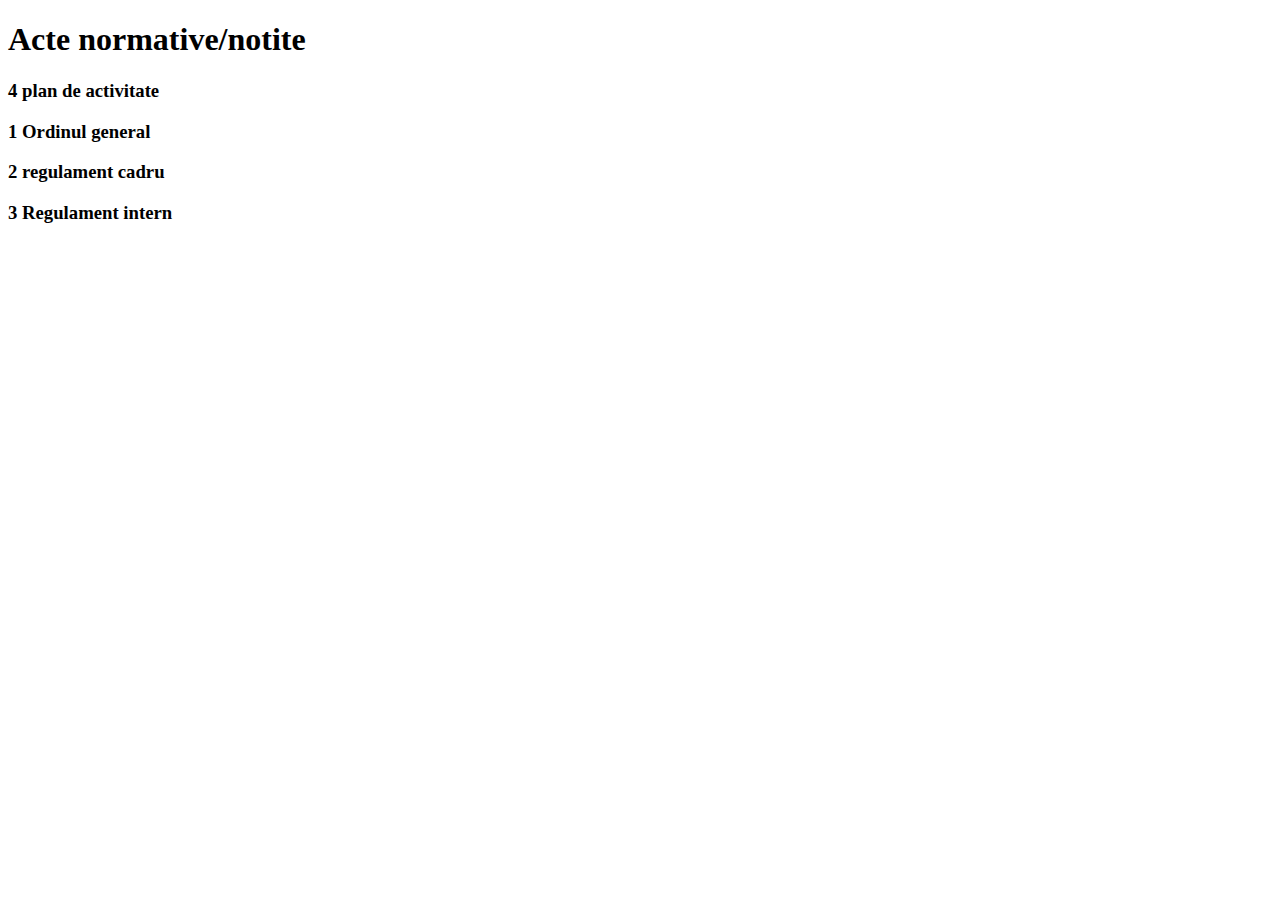
<file: pages/acte-norm.html>
<!DOCTYPE html>
<html lang="en">
<head>
    <meta charset="UTF-8">
    <meta name="viewport" content="width=device-width, initial-scale=1.0">
    <title>Document</title>
</head>
<body>
    <h1>Acte normative/notite</h1>
    <h3>4 plan de activitate</h3>
    <h3>1 Ordinul general</h3>
    <h3>2 regulament cadru</h3>
    <h3>3 Regulament intern</h3>
</body>
</html>
</file>
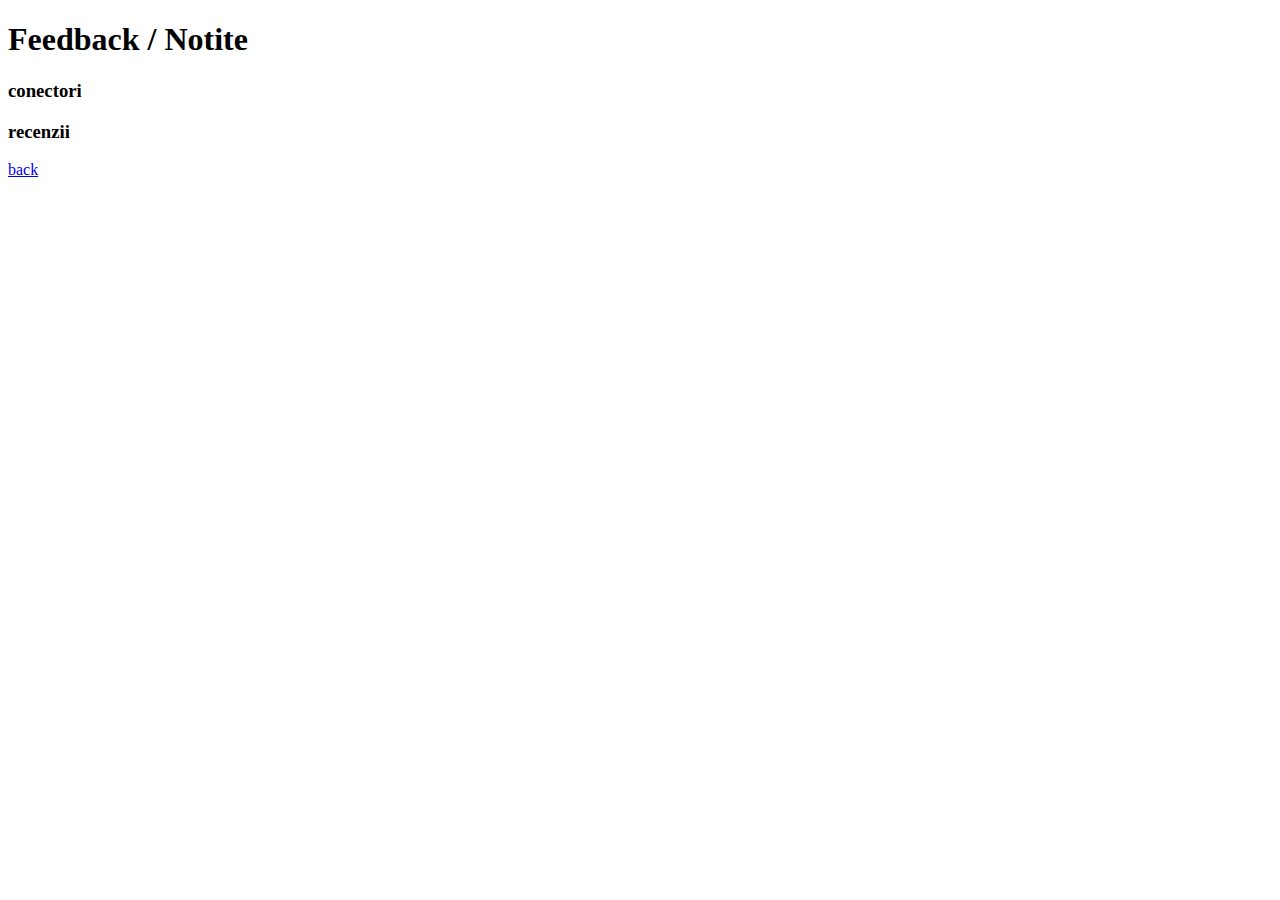
<file: pages/feedback.html>
<!DOCTYPE html>
<html lang="en">
<head>
    <meta charset="UTF-8">
    <meta name="viewport" content="width=device-width, initial-scale=1.0">
    <title>Document</title>
</head>
<body>
    <h1>Feedback / Notite</h1>
    <h3>conectori</h3>
    <h3>recenzii</h3>
    <a href="../index.html">back</a>
</body>
</html>
</file>
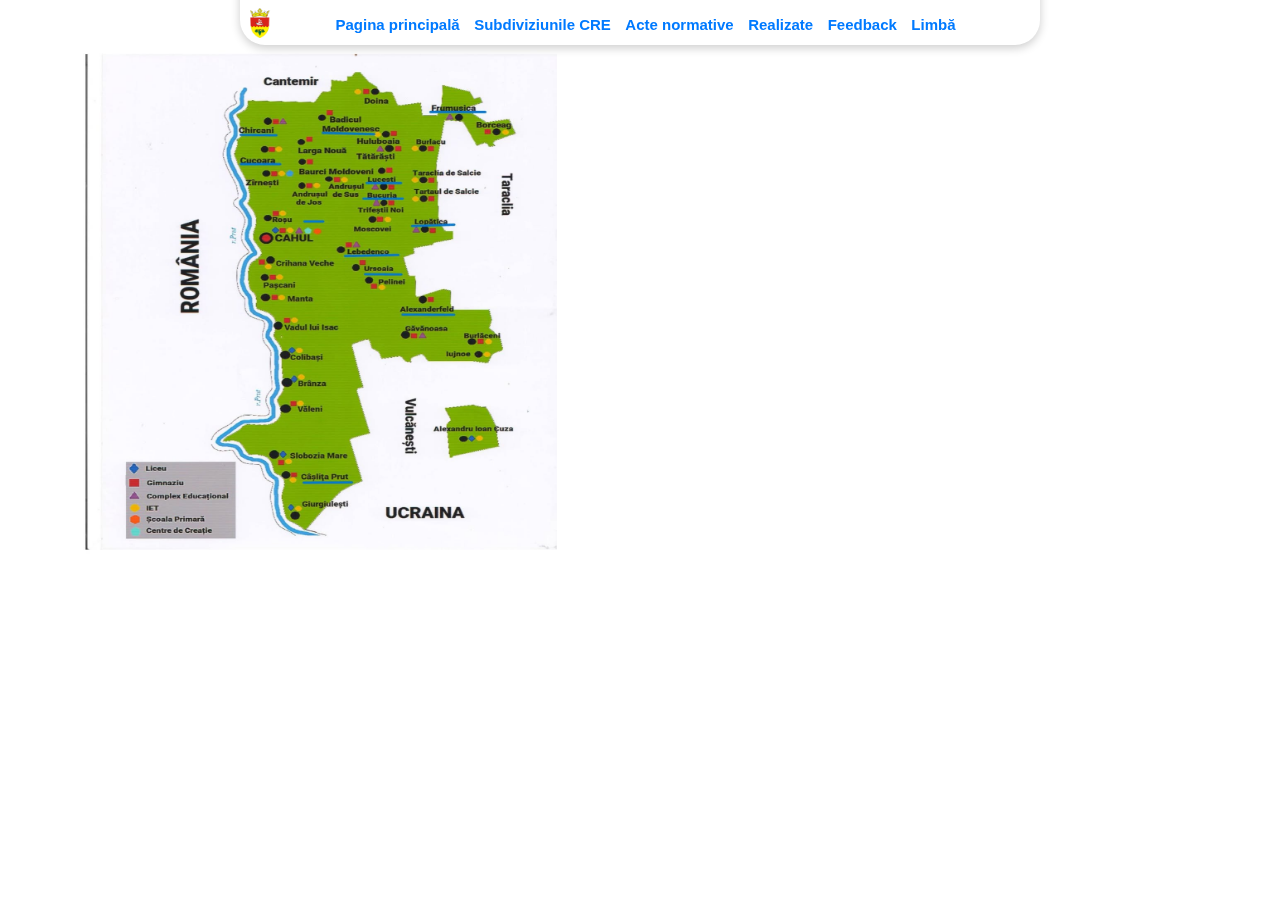
<file: pages/subdiviziuni.html>
<!DOCTYPE html>
<html lang="en">

<head>
  <meta charset="UTF-8" />
  <meta name="viewport" content="width=device-width, initial-scale=1.0" />
  <link rel="stylesheet" href="../css/styles.css" />
  <link rel="icon" href="../images/Stema-raionului-Cahul.png">
  <title>CRE Cahul</title>
</head>
<header id="header">

  <div class="nabar">

    <div class="logo">
      <img src="../images/Stema-raionului-Cahul.png" alt="">
    </div>

    <div class="nav-links">
      <a href="">Pagina principală</a>
      <a href="">Subdiviziunile CRE</a>
      <a href="">Acte normative</a>
      <a href="">Realizate</a>
      <a href="">Feedback</a>
      <a href="">Limbă</a>
    </div>

  </div>

</header>

<body>

  

<img style="height: 800px; width: 600px;" src="../images/462564154_1709018609954059_8170704802240864687_n.jpg" alt="">
</body>

</html>


<script src="../javascript/general-script.js"></script>
</file>
<file: css/styles.css>
html,
body {
    font-family: 'Trebuchet MS', 'Lucida Sans Unicode', 'Lucida Grande', 'Lucida Sans', Arial, sans-serif;
    background-color: ;
    overflow-x: hidden;
    margin: 0;
}



header {
    position: fixed;
    top: -100px;
    /* Inițial este ascuns deasupra ecranului */
    left: 0;
    right: 0;
    height: 60px;
    display: flex;
    align-items: center;
    justify-content: center;
    transition: top 0.5s ease;
    z-index: 9999;
    /* Animația de coborâre */

}

.logo img {
    height: 30px;
    width: auto;
    padding-right: 60px;
    padding-top: 50px;
    padding-left: 10px;
}

.nav-links {

    padding-top: 50px;
    padding-right: 80px;

}

.nav-links a {
    font-size: 15px;
    padding-left: 5px;
    padding-right: 5px;
    text-decoration: none;
    color: #007aff;
    font-weight: bold;

}

.nabar {
    display: flex;
    flex-direction: row;
    align-items: center;
    background-color: #ffffff;
    border-radius: 25px;
    width: auto;
    height: 90px;
    justify-content: center;
    box-shadow: 0 3px 10px rgba(0, 0, 0, 0.2);
}

.mobile-navbar {
    display: none;

}

.mobile-navbar h2 {
    display: none;
}

.menu-bars img {
    display: none;
}

.mobile-logo img {
    display: none;
}




/* Stilizare pentru bara de scrool */
::-webkit-scrollbar {
    width: 8px;
    height: 8px;
}

::-webkit-scrollbar-track {
    background-color: #f1f1f1;
    border-radius: 10px;
}

::-webkit-scrollbar-thumb {
    background-color: #7dbafc;
    border-radius: 10px;
}

::-webkit-scrollbar-thumb:hover {
    background-color: #3898ff;
}




.centered-content {
    display: flex;
    flex-direction: column;
    justify-content: center;
    text-align: center;
    padding-top: 50px;
    padding-bottom: 130px;
}

.principal-title {
    color: #007aff;
    font-size: 60px;
    margin: 0;
    padding-top: 100px;
    width: 850px;
}

.principal-prg {
    color: #022339;
    font-size: 30px;
}


.typewriter {
    font-size: 24px;
    margin-top: -120px;
    color: #333;

    overflow: hidden;
    border-right: 2px solid black;
    animation: blinkCursor 0.5s step-end infinite;
    padding-bottom: 100px;
}

@keyframes blinkCursor {
    from {
        border-right-color: rgba(255, 255, 255, 0);
    }

    to {
        border-right-color: red;
    }
}


.container-num {
    display: flex;
    justify-content: center;
    padding-bottom: 300px;
}

.numar-cont {
    width: 1100px;
    height: 150px;
    background-color: #007aff;
    display: flex;
    justify-content: center;
    border-radius: 50px;
    box-shadow: 10px 10px rgba(0, 0, 0, 0.587);
    transition: 1s;

}

.numar-cont:hover {
    width: 1200px;
    background-color: #007aff;
    display: flex;
    justify-content: center;
    border-radius: 50px;
    box-shadow: 45px 45px rgba(0, 0, 0, 0.587);
    transition: 1s;

}

.count {
    display: flex;
    flex-direction: column;
    text-align: center;
    justify-content: center;
}


.count h3 {
    padding-left: 50px;
    padding-right: 50px;
    font-size: 20px;
    color: beige;
    font-family: Cambria, Cochin, Georgia, Times, 'Times New Roman', serif;
}

.count h2 {
    padding-left: 50px;
    padding-right: 50px;
    font-size: 30px;
    color: beige;
}


.image-cont {
    display: flex;
    flex-direction: row;
    align-items: center;
    justify-content: center;
    max-width: 800px;
    padding-left: 400px;
    padding-bottom: 100px;
    background-color: ;

}

.centered-content {
    display: flex;
    flex-direction: row;
    justify-content: center;
    text-align: center;
    padding-top: 50px;
    padding-bottom: 130px;
}

.principal-container {
    display: flex;
    flex-direction: row;
    justify-content: center;
    align-items: center;

}

.principal-container img {
    height: 200px;
    width: 200px;
    padding: 100px;
}

.container-img-text {
    display: flex;
    justify-content: center;
    padding-bottom: 100px;
}

.sub-container-img-text {
    padding-top: 100px;
    width: 1200px;
    height: 200px;

    display: flex;
    flex-direction: row;
    justify-content: center;

}

.sub-container-img-text img {
    width: 200px;
    height: 200px;
}

.sub-container-img-text p {
    max-width: 900px;
    padding-left: 200px;
    padding-top: 60px;
}





.typewriter p {
    color: rgba(0, 0, 0, 0.587);
    font-weight: bold;
    text-align: center;
}

h2 {
    padding: 10px;
    position: relative;
    overflow: hidden;
    /* Ascunde părțile care ies în afara */
    z-index: 1;
}

h2::before {
    content: '';
    position: absolute;
    top: 0;
    left: 0;
    width: 0;
    /* Inițial, fundalul nu este vizibil */
    height: 100%;
    background-color: yellow;
    /* Fundalul galben */
    z-index: -1;
    /* Asigură că fundalul este în spate */
    transition: none;
    /* Dezactivează efectele de tranziție */
}

h2.visible::before {
    animation: fillBackground 1s linear forwards;
    /* Activează animația */
}

@keyframes fillBackground {
    0% {
        width: 0;
    }

    100% {
        width: 100%;
    }
}

h2 {
    padding: 10px;
    position: relative;
    overflow: hidden;
    /* Ascunde părțile care ies în afara */
    z-index: 1;
}

h2::before {
    content: '';
    position: absolute;
    top: 0;
    left: 0;
    width: 0;
    /* Inițial, fundalul nu este vizibil */
    height: 100%;
    background-color: yellow;
    /* Fundalul galben */
    z-index: -1;
    /* Asigură că fundalul este în spate */
    transition: none;
    /* Dezactivează efectele de tranziție */
}

h2.visible::before {
    animation: fillBackground 1s linear forwards;
    /* Activează animația */
}

@keyframes fillBackground {
    0% {
        width: 0;
    }

    100% {
        width: 100%;
    }
}

.home-content h2 {
    font-size: 34px;

    width: 200px;

}

.home-content p {
    width: 400px;
}



.home-col {
    display: flex;
    flex-direction: row;
    justify-content: center;
    padding-bottom: 200px;
}

.text-col {
    display: flex;
    flex-direction: column;
    padding-right: 300px;
}

.images-col {
    display: flex;
    flex-direction: column;
}

.images-col img {
    width: 300px;
    height: 200px;
    object-fit: cover;
    padding-top: 50px;
}



/*Stilizare pentru footer*/

.footer {
    display: flex;
    flex-direction: row;
    bottom: 0;
    width: 100%;
    height: 180px;
    background-color: #007aff;
    font-family: 'Segoe UI', Tahoma, Geneva, Verdana, sans-serif;
    justify-content: space-between;
    padding-left: 100px;
    padding-right: 100px;

}

.footer-col1 {

    color: white;
    padding-top: 20px;
}

.footer-col1 h2 {}

.footer-col1 img {
    width: 30px;
    height: 30px;
    padding-left: 20px;

}

.footer-col2 {
    color: white;
    padding-top: 20px;
    display: flex;
    flex-direction: column;


}



.col {
    height: 70px;
    width: 150px;
    display: flex;
    flex-direction: column;
    padding-left: 10px;
}

.col a {
    color: rgb(176, 176, 176);
    text-decoration: none;
    font-size: 13px;
}

.col-column {
    display: flex;
    flex-direction: row;
}

.footer-col3 {

    color: white;
    padding-top: 20px;
    display: flex;
    flex-direction: column;
}

.footer-col3 p {
    font-size: 13px;
    color: rgb(176, 176, 176);
    padding-left: 10px;

}

.footer-col4 {
    padding-right: 300px;
    color: white;
    padding-top: 20px;

}


.footer-col4 p {
    background-color: white;
    color: black;
    border-radius: 25px;
    font-size: 12px;
    height: 30px;
    width: 230px;
    padding-left: 40px;

}

@media (max-width: 720px) {

    header {
        display: none;
    }

    .principal-title {
        display: none;
    }

    .img2 {
        display: none;
    }


    .numar-cont {
        width: 400px;
        height: 250px;
        background-color: #007aff;
        display: flex;
        flex-direction: column;
        justify-content: center;
        border-radius: 50px;
        box-shadow: 10px 10px rgba(0, 0, 0, 0.587);
        transition: 1s;

    }

    .numar-cont:hover {
        width: 400px;
        background-color: #007aff;
        display: flex;
        justify-content: center;
        border-radius: 50px;
        box-shadow: 10px 10px rgba(0, 0, 0, 0.587);
        transition: 1s;

    }

    .home-col {
        display: none;
    }


    .mobile-navbar {
        display: flex;
        justify-content: space-between;
        flex-direction: row;


        height: 200px;

        margin-top: -100px;

    }

    .mobile-navbar h2 {
        text-align: center;
        color: #007aff;
        padding-top: 100px;
        display: block;
    }

    .menu-bars img {
        display: block;
        width: 50px;
        height: 50px;
        padding-left: 30px;
        padding-top: 125px;
    }

    .mobile-logo img {
        width: 50px;
        height: 80px;
        margin-bottom: 0;
        padding-right: 30px;
        padding-top: 105px;
        display: block;
    }



    .footer {
        display: flex;
        flex-direction: column;
        height: 720px;
        justify-content: start;
    }

    .footer-col4 {
        width: 300px;
    }
}
</file>
